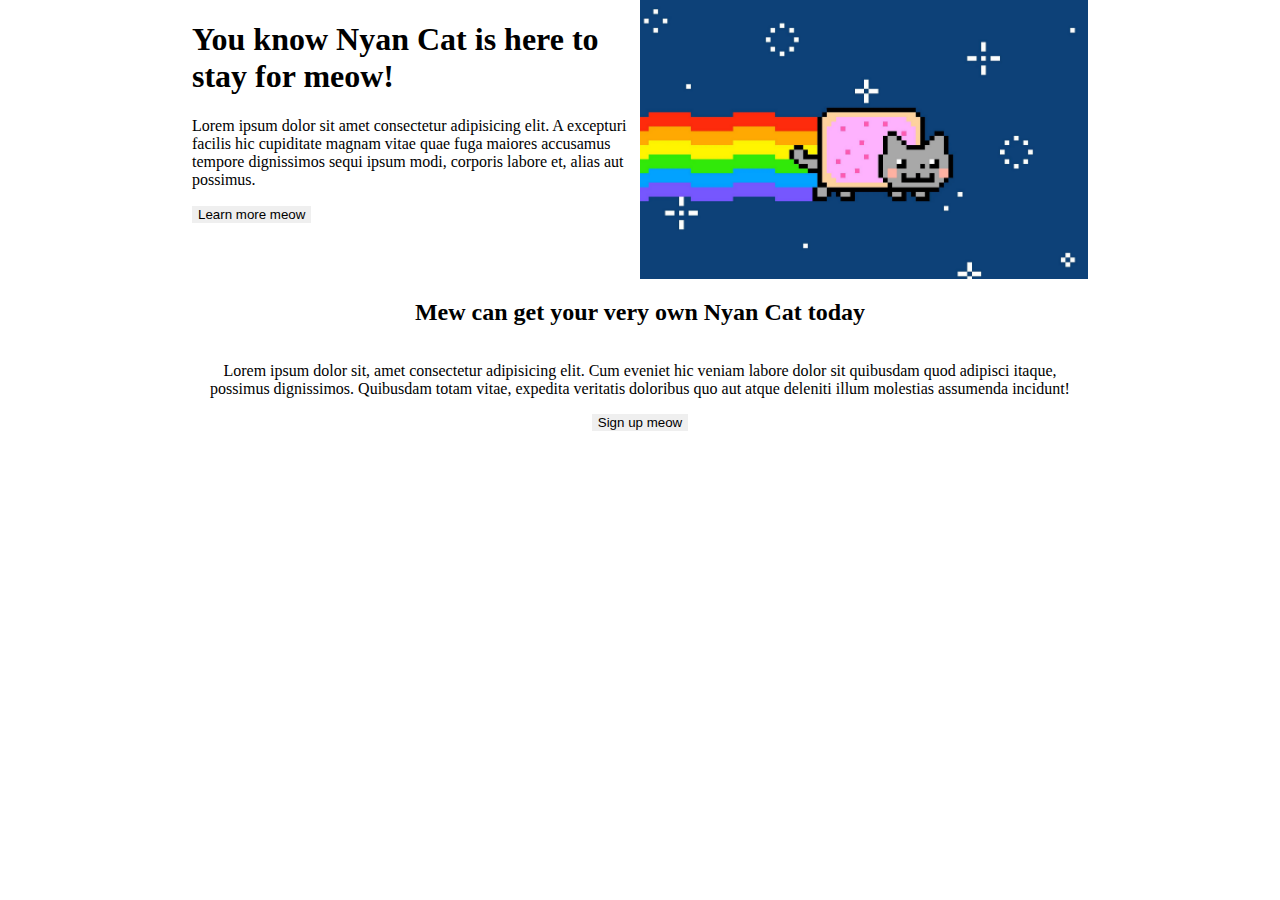
<file: index.html>
<!DOCTYPE html>
<html lang="en">
  <head>
    <meta charset="UTF-8" />
    <meta name="viewport" content="width=device-width, initial-scale=1.0" />
    <title>Nyan Nyan Nyan</title>
    <link rel="stylesheet" href="style.css" />
  </head>
  <body>
    <section class="grid wrapper">
      <div class="text">
        <h1>You know Nyan Cat is here to stay for meow!</h1>
        <p>
          Lorem ipsum dolor sit amet consectetur adipisicing elit. A excepturi
          facilis hic cupiditate magnam vitae quae fuga maiores accusamus
          tempore dignissimos sequi ipsum modi, corporis labore et, alias aut
          possimus.
        </p>
        <button>Learn more meow</button>
      </div>
      <div class="image">
        <img
          src="/nyancat.png"
          width="1974"
          height="1231"
          alt="Nyan Cat flying through space"
        />
      </div>
    </section>
    <section class="wrapper fullwidth">
      <h2>Mew can get your very own Nyan Cat today</h2>
      <p>
        Lorem ipsum dolor sit, amet consectetur adipisicing elit. Cum eveniet
        hic veniam labore dolor sit quibusdam quod adipisci itaque, possimus
        dignissimos. Quibusdam totam vitae, expedita veritatis doloribus quo aut
        atque deleniti illum molestias assumenda incidunt!
      </p>
      <button>Sign up meow</button>
    </section>
  </body>
</html>
</file>
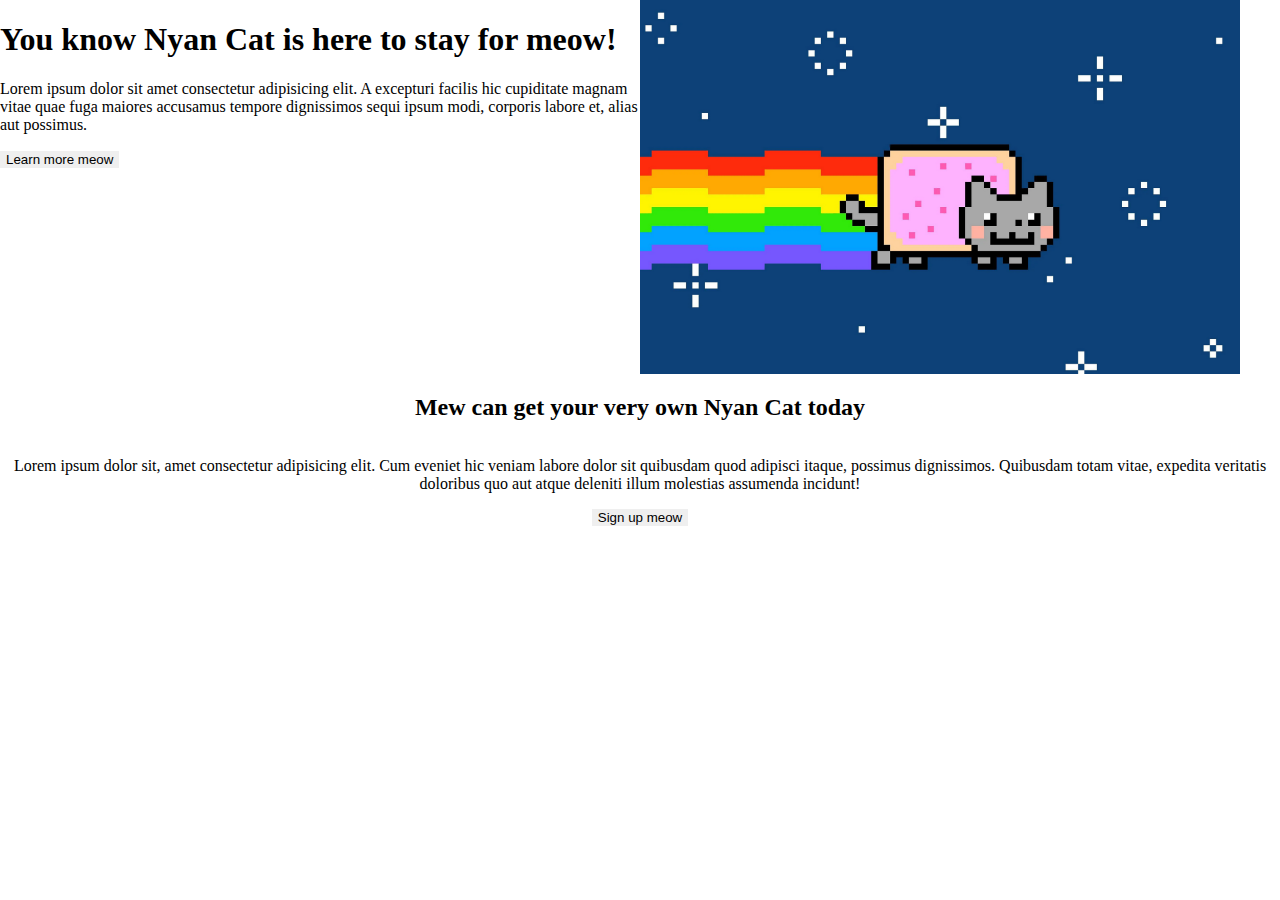
<file: index-orig.html>
<!DOCTYPE html>
<html lang="en">
  <head>
    <meta charset="UTF-8" />
    <meta name="viewport" content="width=device-width, initial-scale=1.0" />
    <title>Nyan Nyan Nyan</title>
    <link rel="stylesheet" href="style-orig.css" />
  </head>
  <body>
    <section class="grid wrapper">
      <div class="text">
        <h1>You know Nyan Cat is here to stay for meow!</h1>
        <p>
          Lorem ipsum dolor sit amet consectetur adipisicing elit. A excepturi
          facilis hic cupiditate magnam vitae quae fuga maiores accusamus
          tempore dignissimos sequi ipsum modi, corporis labore et, alias aut
          possimus.
        </p>
        <button>Learn more meow</button>
      </div>
      <img
        class="image"
        src="/nyancat.png"
        width="600"
        height=""
        alt="Nyan Cat flying through space"
      />
    </section>
    <section class="wrapper fullwidth">
      <h2>Mew can get your very own Nyan Cat today</h2>
      <p>
        Lorem ipsum dolor sit, amet consectetur adipisicing elit. Cum eveniet
        hic veniam labore dolor sit quibusdam quod adipisci itaque, possimus
        dignissimos. Quibusdam totam vitae, expedita veritatis doloribus quo aut
        atque deleniti illum molestias assumenda incidunt!
      </p>
      <button>Sign up meow</button>
    </section>
  </body>
</html>
</file>
<file: style.css>
/* */

:root {
  --background: ;
  --primary: ;
  --accent: ;
}

*,
*::before,
*::after {
  box-sizing: border-box;
}

body {
  min-height: 100vh;
  margin: 0;
  padding: 0;
  background: var(--background);
  color: var(--primary);
}

h1,
h2,
h3 {
}

p {
}

img {
  display: block;
  max-width: 100%;
  height: auto;
}

button {
  border: none;
  color: var(--primary);
}

button:hover {
  cursor: pointer;
}

.wrapper {
  width: min(calc(100% - 2rem), 56rem);
  margin-inline: auto;
}

.grid.wrapper {
  display: grid;
  grid-template-columns: repeat(auto-fit, minmax(19rem, 1fr));
}

.fullwidth.wrapper {
  display: grid;
  justify-items: center;
  text-align: center;
}
</file>
<file: style-orig.css>
/* */

:root {
  --background: ;
  --primary: ;
  --accent: ;
}

*,
*::before,
*::after {
  box-sizing: border-box;
}

body {
  min-height: 100vh;
  margin: 0;
  padding: 0;
  background: var(--background);
  color: var(--primary);
}

h1,
h2,
h3 {
}

p {
}

img {
  display: block;
  max-width: 100%;
  height: auto;
}

button {
  border: none;
  color: var(--primary);
}

button:hover {
  cursor: pointer;
}

.wrapper {
  /* width: min(calc(100% - 40px), 56rem); */
  margin-inline: auto;
}

.grid.wrapper {
  display: grid;
  grid-template-columns: 1fr;
}

@media (width > 44em) {
  .grid.wrapper {
    grid-template-columns: repeat(auto-fit, minmax(19rem, 1fr));
  }
}

.fullwidth.wrapper {
  display: grid;
  justify-items: center;
  text-align: center;
}
</file>
